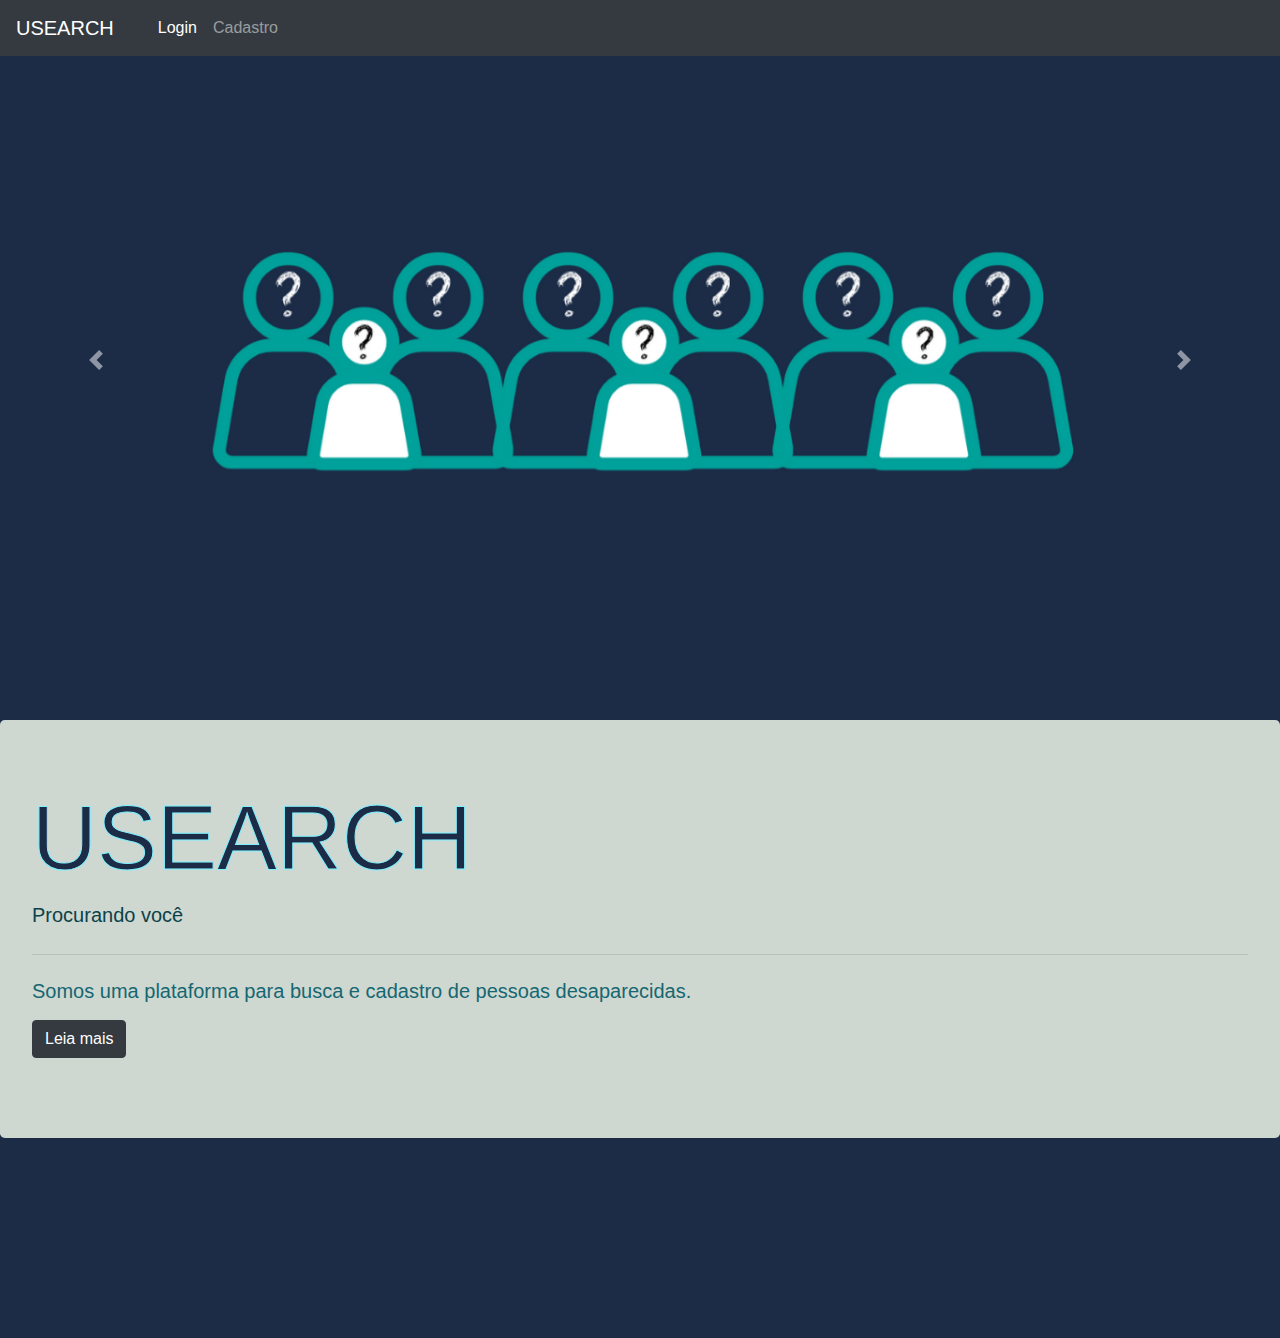
<file: index.html>
<!doctype html>
<html lang="pt-br">
  <head>
    <title>USEARCH</title>
    <meta charset="utf-8">
    <meta name="viewport" content="width=device-width, initial-scale=1, shrink-to-fit=no">
    <link rel="stylesheet" href="https://stackpath.bootstrapcdn.com/bootstrap/4.3.1/css/bootstrap.min.css" integrity="sha384-ggOyR0iXCbMQv3Xipma34MD+dH/1fQ784/j6cY/iJTQUOhcWr7x9JvoRxT2MZw1T" crossorigin="anonymous">
    <link rel="stylesheet" href="css/style.css">
  </head>
  <body>        
   
    <script src="https://code.jquery.com/jquery-3.3.1.slim.min.js" integrity="sha384-q8i/X+965DzO0rT7abK41JStQIAqVgRVzpbzo5smXKp4YfRvH+8abtTE1Pi6jizo" crossorigin="anonymous"></script>
    <script src="https://cdnjs.cloudflare.com/ajax/libs/popper.js/1.14.7/umd/popper.min.js" integrity="sha384-UO2eT0CpHqdSJQ6hJty5KVphtPhzWj9WO1clHTMGa3JDZwrnQq4sF86dIHNDz0W1" crossorigin="anonymous"></script>
    <script src="https://stackpath.bootstrapcdn.com/bootstrap/4.3.1/js/bootstrap.min.js" integrity="sha384-JjSmVgyd0p3pXB1rRibZUAYoIIy6OrQ6VrjIEaFf/nJGzIxFDsf4x0xIM+B07jRM" crossorigin="anonymous"></script>           
    
      <nav class="navbar col-12 position-fixed navbar-expand-lg navbar-dark bg-dark" style="z-index: 999;">
           <a class="navbar-brand" href="index.html">USEARCH</a>
            <button class="navbar-toggler" type="button" data-toggle="collapse" data-target="#navbarNav" aria-controls="navbarNav" aria-expanded="false" aria-label="Toggle navigation">
              <span class="navbar-toggler-icon"></span>
            </button>
            <div class="collapse navbar-collapse" id="navbarNav">
              <ul class="navbar-nav">
                <li class="nav-item active">
                  <a class="nav-link" type="button" onclick="window.location.href='login.html'" href="pagina_destino.html">Login</a><span class="sr-only">(current)</span></a>                 
                </li>                
                <li class="nav-item">
                  <a class="nav-link" type="button" onclick="window.location.href='cadastro.html'" href="pagina_destino2.html">Cadastro</a><span class="sr-only">(current)</span></a>
                </li>          
              </ul>
            </div>                 
    </nav>          
          <div id="carouselExampleIndicators" class="carousel slide" data-ride="carousel">
            <ol class="carousel-indicators">                            
            </ol>
            <div class="carousel-inner">
              <div class="carousel-item active">
                <img class="d-block w-100" src="img/g.png" alt="First slide">
              </div>
              <div class="carousel-item">
                <img class="d-block w-100" src="img/g.png" alt="Second slide">
              </div>              
            </div>
            <a class="carousel-control-prev" href="#carouselExampleIndicators" role="button" data-slide="prev">
              <span class="carousel-control-prev-icon" aria-hidden="true"></span>
              <span class="sr-only">Previous</span>
            </a>
            <a class="carousel-control-next" href="#carouselExampleIndicators" role="button" data-slide="next">
              <span class="carousel-control-next-icon" aria-hidden="true"></span>
              <span class="sr-only">Next</span>
            </a>
          </div>          
          <div class="jumbotron col-12">            
            <h1 class="display-4">USEARCH</h1>
            <p class="lead">Procurando você</p>
            <hr class="my-4">
            <p class="subtitulo">Somos uma plataforma para busca e cadastro de pessoas desaparecidas.</p>
            <a class="btn btn-primary btn-dark" href="pagina_destino3.html" role="button">Leia mais</a>
            
            </p>
          </div>
        </div>                                       
            </div>
            <br><br><br><br><br><br><br>                     
          </div>                     
            </div>
          </div>      
        </section>
  </body>
</html>
</file>
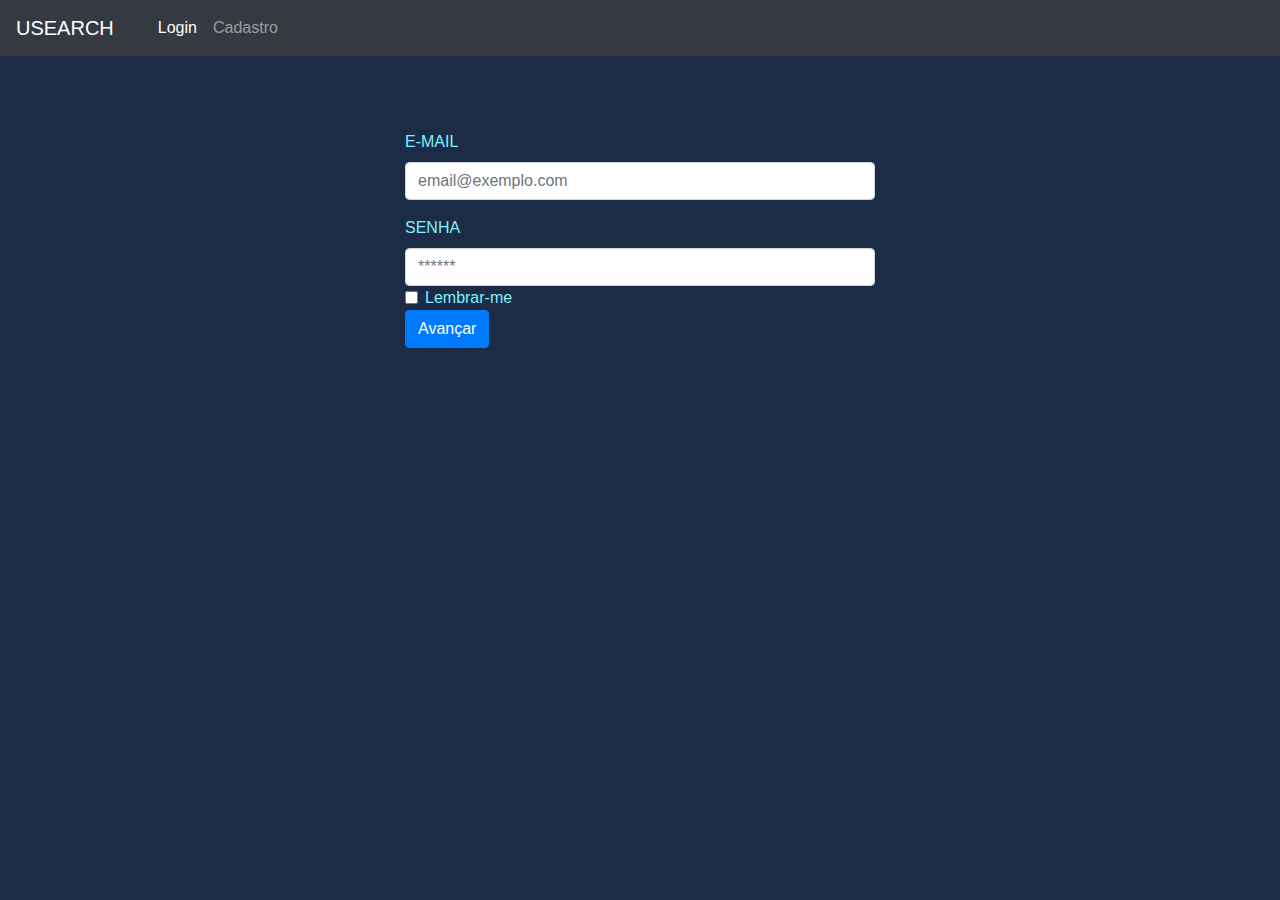
<file: pagina_destino.html>
<!doctype html>
<html lang="pt-br">
  <head>
    <title>USEARCH</title>
        <meta charset="utf-8">
    <meta name="viewport" content="width=device-width, initial-scale=1, shrink-to-fit=no">
    <link rel="stylesheet" href="https://stackpath.bootstrapcdn.com/bootstrap/4.3.1/css/bootstrap.min.css" integrity="sha384-ggOyR0iXCbMQv3Xipma34MD+dH/1fQ784/j6cY/iJTQUOhcWr7x9JvoRxT2MZw1T" crossorigin="anonymous">
    <link rel="stylesheet" href="css/style.css">
</head>
  <body>        
    <script src="https://code.jquery.com/jquery-3.3.1.slim.min.js" integrity="sha384-q8i/X+965DzO0rT7abK41JStQIAqVgRVzpbzo5smXKp4YfRvH+8abtTE1Pi6jizo" crossorigin="anonymous"></script>
    <script src="https://cdnjs.cloudflare.com/ajax/libs/popper.js/1.14.7/umd/popper.min.js" integrity="sha384-UO2eT0CpHqdSJQ6hJty5KVphtPhzWj9WO1clHTMGa3JDZwrnQq4sF86dIHNDz0W1" crossorigin="anonymous"></script>
    <script src="https://stackpath.bootstrapcdn.com/bootstrap/4.3.1/js/bootstrap.min.js" integrity="sha384-JjSmVgyd0p3pXB1rRibZUAYoIIy6OrQ6VrjIEaFf/nJGzIxFDsf4x0xIM+B07jRM" crossorigin="anonymous"></script>
           
    <nav class="navbar col-12 position-fixed navbar-expand-lg navbar-dark bg-dark" style="z-index: 999;">
   
        <a class="navbar-brand" href="index.html">USEARCH</a>
            <button class="navbar-toggler" type="button" data-toggle="collapse" data-target="#navbarNav" aria-controls="navbarNav" aria-expanded="false" aria-label="Toggle navigation">
              <span class="navbar-toggler-icon"></span>
            </button>
            <div class="collapse navbar-collapse" id="navbarNav">
              <ul class="navbar-nav">
                <li class="nav-item active">
                  <a class="nav-link"  type="button" onclick="window.location.href='login.html'" href="pagina_destino.html">Login</a><span class="sr-only">(current)</span></a>
                  <form class="dropdown-menu p-4">                 
                </li>                
                <li class="nav-item">
                  <a class="nav-link" type="button" onclick="window.location.href='cadastro.html'" href="pagina_destino2.html">Cadastro</a><span class="sr-only">(current)</span></a>
                </li>          
              </ul>
            </div>                             
    </nav>           
    <section>              
      <form class="dropdown-menu p-4">
        <div class="container">
        <div class="form-group">          
          <label for="exampleDropdownFormEmail2"   class="email">E-MAIL</label>
          <input type="email" class="form-control" id="exampleDropdownFormEmail2" placeholder="email@exemplo.com">
        </div>
        <div class="form-group1">
          <label class="senha"  for="exampleDropdownFormPassword2">SENHA</label>
          <input type="password" class="form-control" id="exampleDropdownFormPassword2" placeholder="******">
        </div>
        <div class="form-check">
          <input type="checkbox" class="form-check-input" id="dropdownCheck2">
          <label class="form-check-label" for="dropdownCheck2">
            Lembrar-me
          </label>
        </div>        
        <button type="submit" class="btn btn-primary">Avançar</button>
      </div>
      </form>    
    </section>   
  </body>
</html>
</file>
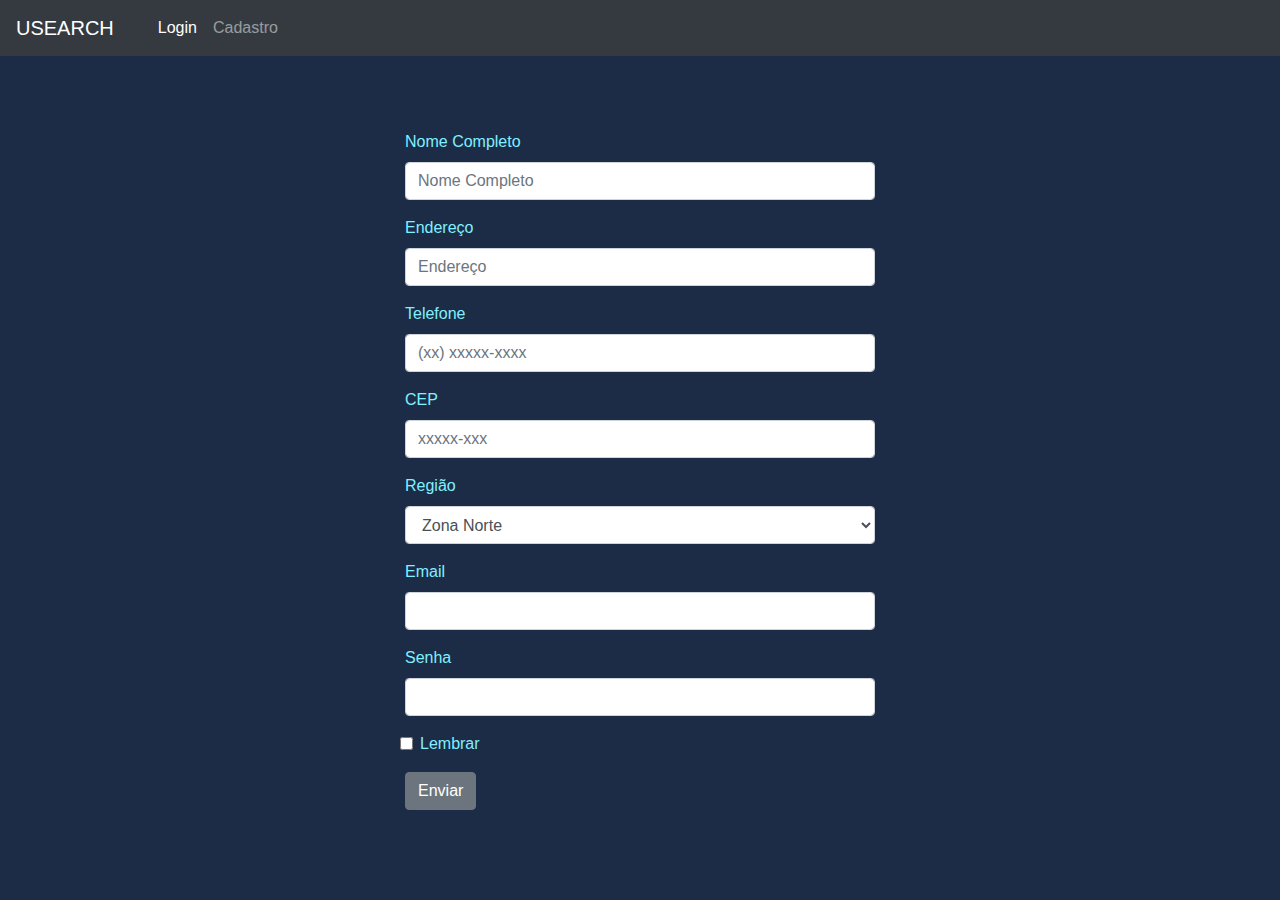
<file: pagina_destino2.html>
<!doctype html>
<html lang="pt-br">
  <head>
    <title>USEARCH</title>
        <meta charset="utf-8">
    <meta name="viewport" content="width=device-width, initial-scale=1, shrink-to-fit=no">
    <link rel="stylesheet" href="https://stackpath.bootstrapcdn.com/bootstrap/4.3.1/css/bootstrap.min.css" integrity="sha384-ggOyR0iXCbMQv3Xipma34MD+dH/1fQ784/j6cY/iJTQUOhcWr7x9JvoRxT2MZw1T" crossorigin="anonymous">
    <link rel="stylesheet" href="css/style.css">
</head>
  <body>        
    <script src="https://code.jquery.com/jquery-3.3.1.slim.min.js" integrity="sha384-q8i/X+965DzO0rT7abK41JStQIAqVgRVzpbzo5smXKp4YfRvH+8abtTE1Pi6jizo" crossorigin="anonymous"></script>
    <script src="https://cdnjs.cloudflare.com/ajax/libs/popper.js/1.14.7/umd/popper.min.js" integrity="sha384-UO2eT0CpHqdSJQ6hJty5KVphtPhzWj9WO1clHTMGa3JDZwrnQq4sF86dIHNDz0W1" crossorigin="anonymous"></script>
    <script src="https://stackpath.bootstrapcdn.com/bootstrap/4.3.1/js/bootstrap.min.js" integrity="sha384-JjSmVgyd0p3pXB1rRibZUAYoIIy6OrQ6VrjIEaFf/nJGzIxFDsf4x0xIM+B07jRM" crossorigin="anonymous"></script>
           
    <nav class="navbar col-12 position-fixed navbar-expand-lg navbar-dark bg-dark" style="z-index: 999;">
   
        <a class="navbar-brand" href="index.html">USEARCH</a>
            <button class="navbar-toggler" type="button" data-toggle="collapse" data-target="#navbarNav" aria-controls="navbarNav" aria-expanded="false" aria-label="Toggle navigation">
              <span class="navbar-toggler-icon"></span>
            </button>
            <div class="collapse navbar-collapse" id="navbarNav">
              <ul class="navbar-nav">
                <li class="nav-item active">
                  <a class="nav-link" type="button" onclick="window.location.href='login.html'" href="pagina_destino.html">Login</a><span class="sr-only">(current)</span></a>
                  <form class="dropdown-menu p-4">                 
                </li>                
                <li class="nav-item">
                  <a class="nav-link" type="button" onclick="window.location.href='cadastro.html'" href="pagina_destino2.html">Cadastro</a><span class="sr-only">(current)</span></a>
                </li>          
              </ul>
            </div>                             
    </nav>           
    <section>                
        <form>
            <div class="container">
            <div class="form-row">
              <div class="form-group col-md-12">
                <label for="inputEmail4">Nome Completo</label>
                <input type="firstname" class="form-control" id="inputNome" placeholder="Nome Completo">
              </div>
              <div class="form-group col-md-12">
                <label for="inputPassword4">Endereço</label>
                <input type="Adress" class="form-control" id="inputEndereço" placeholder="Endereço">
              </div>
            </div>
            <div class="form-group">
              <label for="inputAddress">Telefone</label>
              <input type="text" class="form-control" id="inputAddress" placeholder="(xx) xxxxx-xxxx">
            </div>                       
            <div class="form-row">
              <div class="form-group col-md-12">
                <label for="inputCity">CEP</label>
                <input type="text" class="form-control" placeholder="xxxxx-xxx" id="inputCEP">
              </div>
              <div class="form-group col-md-12">
                <label for="inputState">Região</label>
                <select id="inputState" class="form-control">
                  <option selected>Zona Norte</option>
                  <option>Zona Sul</option>
                  <option>Zona Leste</option>
                  <option>Zona Oeste</option>
                  <option>Região Metropolitana</option>
                  <option>Agreste</option>
                  <option>Sertão</option>
                </select>
              </div>
              <div class="form-group col-md-12">
                <label for="inputZip">Email</label>
                <input type="text" class="form-control" id="inputZip">
              </div>
            </div>
            <div class="form-row">
                <div class="form-group col-md-12">
                  <label for="inputCity">Senha</label>
                  <input type="text" class="form-control">
                </div>
            <div class="form-group">
              <div class="form-check">
                <input class="form-check-input" type="checkbox" id="gridCheck">
                <label class="form-check-label" for="gridCheck">
                  Lembrar
                </label>                
              </div>
            </div>      
            </div>      
            <button type="submit" class="btn btn-secondary">Enviar</button>        
          </form>
    </section>   
  </body>
</html>
</file>
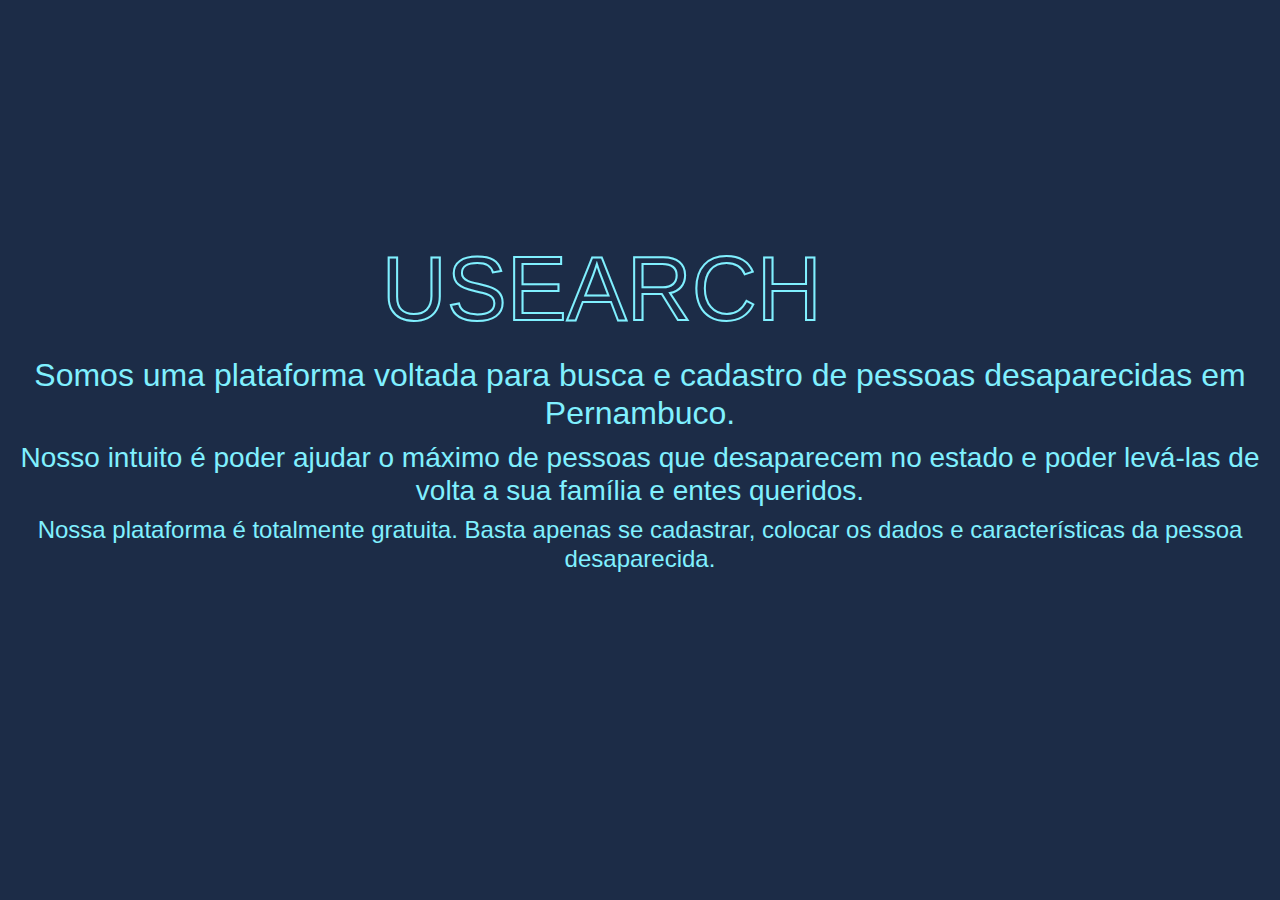
<file: pagina_destino3.html>
<!doctype html>
<html lang="pt-br">
  <head>
    <title>USEARCH</title>
        <meta charset="utf-8">
    <meta name="viewport" content="width=device-width, initial-scale=1, shrink-to-fit=no">
    <link rel="stylesheet" href="https://stackpath.bootstrapcdn.com/bootstrap/4.3.1/css/bootstrap.min.css" integrity="sha384-ggOyR0iXCbMQv3Xipma34MD+dH/1fQ784/j6cY/iJTQUOhcWr7x9JvoRxT2MZw1T" crossorigin="anonymous">
    <link rel="stylesheet" href="css/style.css">
</head>
  <body>        
    <script src="https://code.jquery.com/jquery-3.3.1.slim.min.js" integrity="sha384-q8i/X+965DzO0rT7abK41JStQIAqVgRVzpbzo5smXKp4YfRvH+8abtTE1Pi6jizo" crossorigin="anonymous"></script>
    <script src="https://cdnjs.cloudflare.com/ajax/libs/popper.js/1.14.7/umd/popper.min.js" integrity="sha384-UO2eT0CpHqdSJQ6hJty5KVphtPhzWj9WO1clHTMGa3JDZwrnQq4sF86dIHNDz0W1" crossorigin="anonymous"></script>
    <script src="https://stackpath.bootstrapcdn.com/bootstrap/4.3.1/js/bootstrap.min.js" integrity="sha384-JjSmVgyd0p3pXB1rRibZUAYoIIy6OrQ6VrjIEaFf/nJGzIxFDsf4x0xIM+B07jRM" crossorigin="anonymous"></script>
    
    <div class="container-ce">
    <a class="navbar-brand" href="index.html">
        <h1 class="titi">USEARCH</h1>
    </a>
    <button class="navbar-toggler" type="button" data-toggle="collapse" data-target="#navbarNav" aria-controls="navbarNav" aria-expanded="false" aria-label="Toggle navigation">
      <span class="navbar-toggler-icon"></span>       
    </button>
    </a> 
    <h2>Somos uma plataforma voltada para busca e cadastro de pessoas desaparecidas em Pernambuco.</h2>
    <h3>Nosso intuito é poder ajudar o máximo de pessoas que desaparecem no estado e poder levá-las de volta a sua família e entes queridos.</h3>
    <h4>Nossa plataforma é totalmente gratuita. Basta apenas se cadastrar, colocar os dados e características da pessoa desaparecida.</h4>
    </div>
  </body>
</html>
</file>
<file: css/style.css>
body{
  background-color: #1c2c47;
}
.jumbotron{
  background-color: rgba(236, 245, 232, 0.856);
}
.display-4{  
  position: relative;
  font-family: 'Pragati Narrow', sans-serif;
  font-size: 90px;  
  -webkit-text-stroke: 1px rgba(128, 240, 255, 1);  
  color: rgba(28, 44, 71, 1)
}
.lead{
      
    font-family: 'Pragati Narrow', sans-serif;
    font-size: normal;         
    color: #0b4249;  
  }

.subtitulo{         
    font-family: 'Pragati Narrow', sans-serif;
    font-size: normal;
    font-weight: 400;
    font-size: 20px;
    line-height: 25px;      
    color: #156772;  
}
.form-check-label{  
  color:#80F0FF;
}
.container{
  padding-top: 130px;
  width: 500px; 
  height: 200px;
  color:#80F0FF;
  font-family: 'Pragati Narrow', sans-serif;
  font-size: normal;    
}
.senha{
  color:#80F0FF;
  font-family: 'Pragati Narrow', sans-serif;
  font-size: normal;
  
}
.tab-pane{
    position: absolute;
    font-family: 'Pragati Narrow', sans-serif;
    font-size: normal;         
    color: #80F0FF; 
    left: 20px;
}
.nav-link{
  color: #80F0FF;
  position: relative;
  left: 20px;
}
.titi{
  padding-top: 130px;
  width: 500px; 
   
  font-family: 'Pragati Narrow', sans-serif;
  font-size: 90px;  
  -webkit-text-stroke: 2px rgba(128, 240, 255, 1);  
  color: rgba(28, 44, 71, 1)
}
.container-ce{  
  margin-top: 100px;      
  text-align: center;      
  color:#80F0FF;
  font-family: 'Pragati Narrow', sans-serif;
  font-size: normal; 
}
</file>
